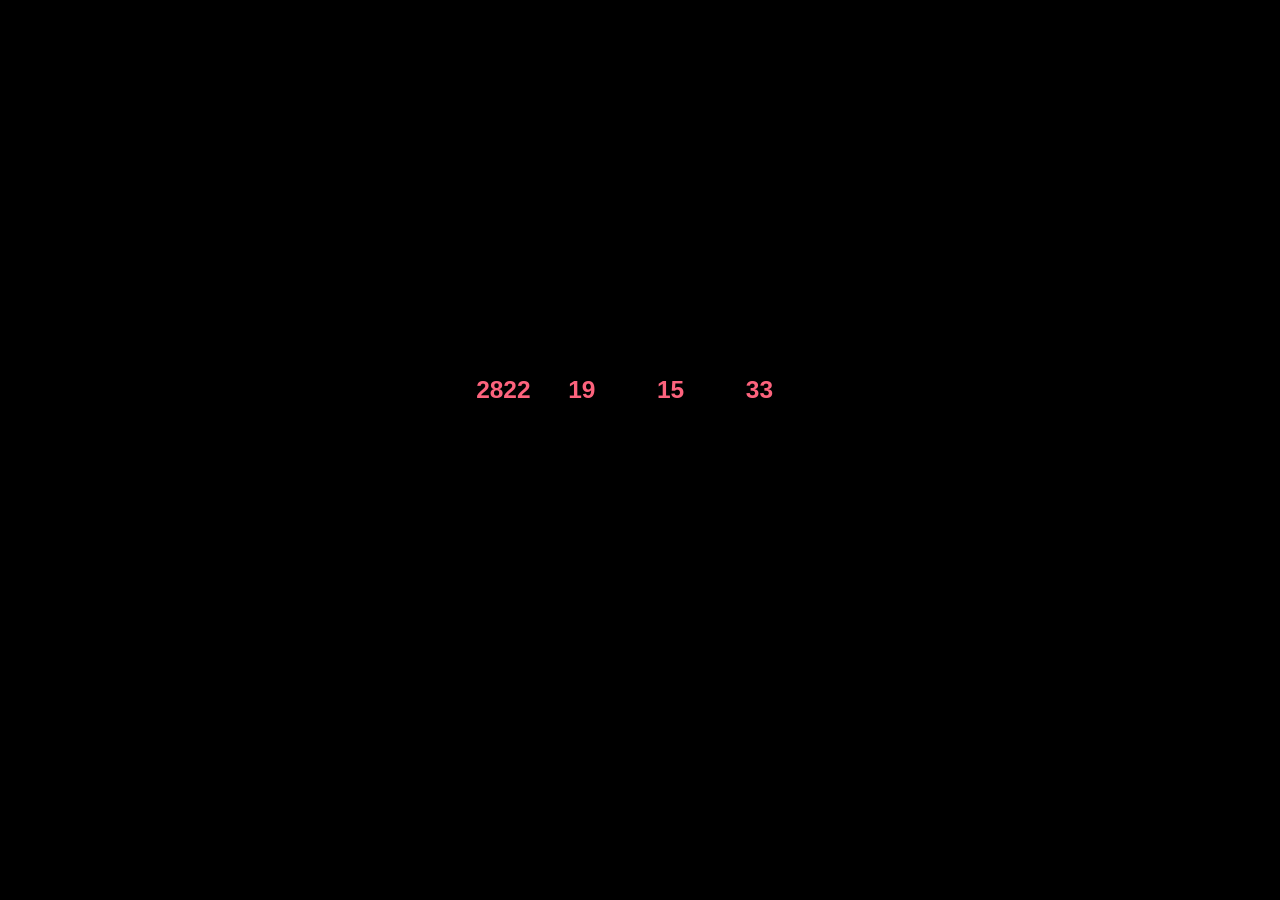
<file: index1.html>
<!DOCTYPE html>
<html lang="zh-CN">

<head>
    <meta charset="utf-8">
    <meta name="viewport" content="width=device-width">
    <meta http-equiv="X-UA-Compatible" content="IE=edge,chrome=1" />
    <meta name="renderer" content="webkit">
    <meta name="viewport" content="width=device-width, initial-scale=1, maximum-scale=1, user-scalable=no" />
    <title>兔子，你来了</title>
    <style>
        body {
            -webkit-font-smoothing: antialiased;
            font-family: Helvetica Neue, Helvetica, Hiragino Sans GB, Microsoft YaHei, Arial, sans-serif;
            background-image: url('');
            font-size: 85%;
            margin: 0;
            background-color:black;
        }
        
        h2 {
            font-size: 220%;
            font-weight: 400;
        }
        
        .content {
            position: absolute;
            width: 100%;
            top: 40%;
            transform: translate(0, -50%);
            text-align: center;
        }
        
        .timer {
            font-size: 180%;
            line-height: 1.5;
            margin: 1em 0;
        }
        
        .timer b {
            color: rgb(253, 99, 125);
        }
    </style>
</head>

<body>
    <div class="content">
    <h2>2019.03.14</h2>
        <div class="timer">
            <b id="d"></b> 天 <b id="h"></b> 小时 <b id="m"></b> 分钟 <b id="s"></b> 秒
        </div>
        
    </div>

    <script>
        function timer() {
          var start = new Date(2019, 2, 14); 
          var t = new Date() - start;
          var h = ~~(t / 1000 / 60 / 60 % 24);
          if (h < 10) {
            h = "0" + h;
          }
          var m = ~~(t / 1000 / 60 % 60);
          if (m < 10) {
            m = "0" + m;
          }
          var s = ~~(t / 1000 % 60);
          if (s < 10) {
            s = "0" + s;
          }
          document.getElementById('d').innerHTML = ~~(t / 1000 / 60 / 60 / 24);
          document.getElementById('h').innerHTML = h;
          document.getElementById('m').innerHTML = m;
          document.getElementById('s').innerHTML = s;
        }
        timer();
        setInterval(timer, 1000);
    </script>
</body>

</html>
</file>
